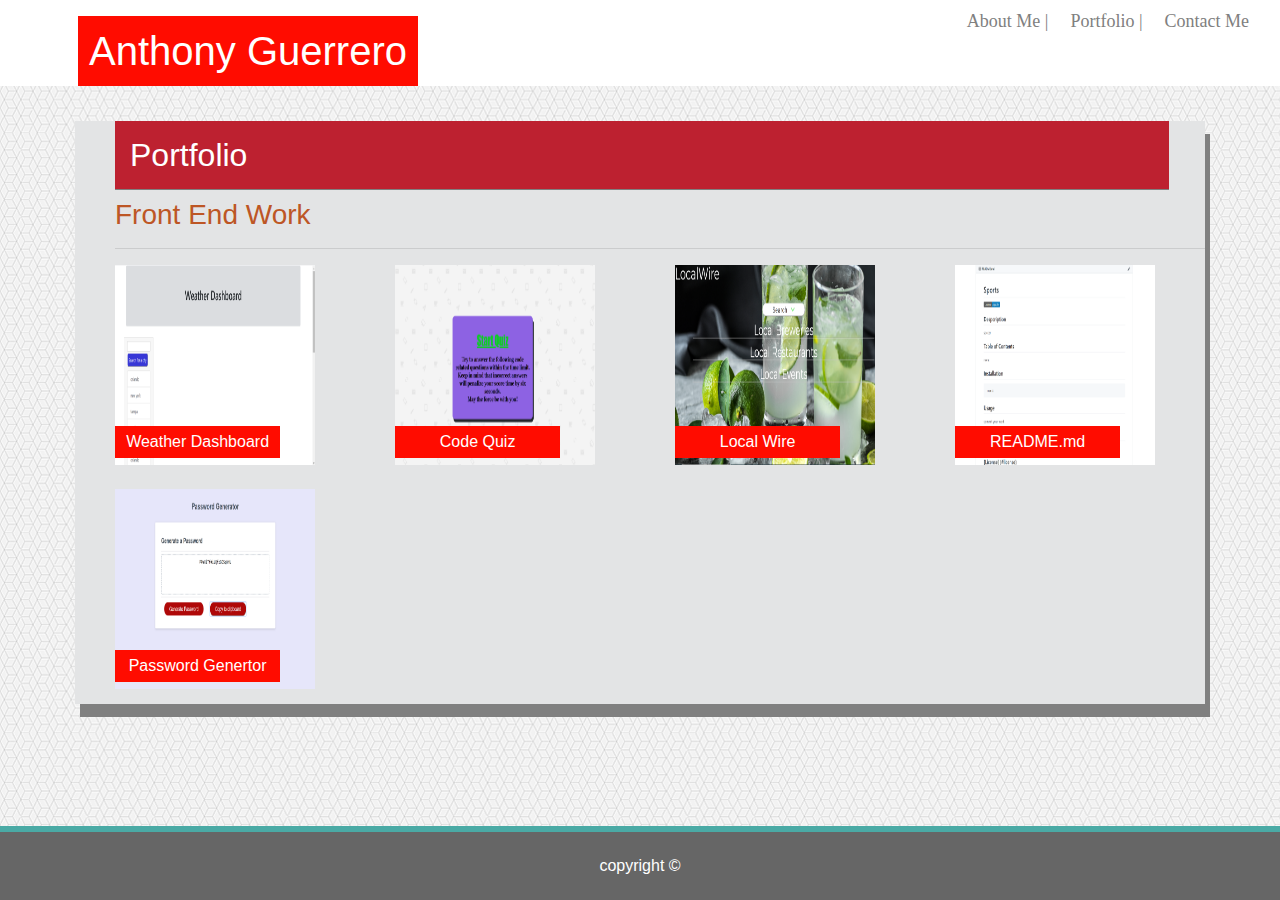
<file: public/portfolio.html>
<!DOCTYPE html>
<html lang="en">

<head>
    <meta charset="UTF-8">
    <meta name="viewport" content="width=device-width, initial-scale=1.0">
    <meta http-equiv="X-UA-Compatible" content="ie=edge">
    <link rel="icon" href="./assets/portfolio-image-1.png" type="image/gif" sizes="16x16">
    <title>Portfolio</title>
    <link rel="stylesheet" href="https://stackpath.bootstrapcdn.com/bootstrap/4.4.1/css/bootstrap.min.css"
        integrity="sha384-Vkoo8x4CGsO3+Hhxv8T/Q5PaXtkKtu6ug5TOeNV6gBiFeWPGFN9MuhOf23Q9Ifjh" crossorigin="anonymous">
    <link rel="stylesheet" href="./css/style.css">
</head>

<body>
    <header>
        <nav>
            <div class="container" style="overflow: auto; clear: both;">
                <h1 id="myname" class="float-left">Anthony Guerrero</h1>
                <ul class="nav float-right mynav">
                    <li class="nav-item">
                        <a class="nav-link active" href="./index.html">About Me |</a>
                    </li>
                    <li class="nav-item">
                        <a class="nav-link" href="./portfolio.html">Portfolio |</a>
                    </li>
                    <li class="nav-item">
                        <a class="nav-link" href="./contact.html">Contact Me</a>
                    </li>
                </ul>
            </div>
        </nav>
    </header>


    <div class="container-form-portfolio">
        <h2 class="h2-portfolio">Portfolio</h2>
        <h3 class="frontEndHeader" >Front End Work</h3>
        <hr>
        <div class="clearFix row">
            <div class="col-md-3">
                <img id="weatherDashboard" class="clickLinks" src="./assets/HomePage.png" alt="" width="200px"
                    height="200px">
                <div class="Text">Weather Dashboard</div>
            </div>
            <div class="col-md-3 codeQ">
                <img id="codeQuiz" class="clickLinks" src="./assets/Code Quiz.png" alt="" width="200px" height="200px">
                <div class="Text">Code Quiz</div>
            </div>
            <div class="col-md-3 codeQ">
                <img id="LocalWire" class="clickLinks" src="./assets/Local Wire.png" alt="" width="200px"
                    height="200px">
                <div class="Text">Local Wire</div>
            </div>
            <div class="col-md-3">
                <img id="readMe" class="clickLinks" src="./assets/good_readme.png" alt="" width="200px" height="200px">
                <div class="Text">README.md</div>
            </div>

        </div>
        <div  class="row mt-4">
            <div class="col-md-3">
                <img id="passwordGenerator" class="clickLinks" src="./assets/password_generator.png" alt="" width="200px" height="200px">
                <div class="Text">Password Genertor</div>
            </div>
        </div>
    </div>




    <footer>copyright ©</footer>

    <script src="https://code.jquery.com/jquery-3.4.1.js"
        integrity="sha256-WpOohJOqMqqyKL9FccASB9O0KwACQJpFTUBLTYOVvVU=" crossorigin="anonymous"></script>
    <script src="./js/script.js"></script>
</body>

</html>
</file>
<file: public/css/style.css>
body{
    background-image: url(../assets/qbkls.png);
  
}

.mynav{
    
    font-family: Georgia, 'Times New Roman', Times, serif;
    float: right;
    
}

.nav-link{
    color: gray;
    font-size: large;
    margin-left: -10px;
}
nav a:hover, nav a:focus{
    text-decoration: underline;
    color:#4aaaa5;
}

#myname{
    background-color:#ff0c00;
    color: white;
    padding: 11px;
    margin: 16px 16px 0px 63px;
}

.container{
    margin: 0px;
    clear: both;
    overflow: auto;
    background-color: white;
    max-width: 100%;
}

.me{
    padding: 20px;
}

.about-me{
    color:#4aaaa5;;
    border-bottom: gray 1px solid;
    padding: 15px;
}

.w3-container{
    position: relative;
    background-color:white;
    margin: 35px auto;
    width: 75%;
    padding: 10px;
    box-shadow: 5px 10px grey;
}

.info{
    font-family: Arial, Helvetica, sans-serif;
    text-align: center;
}

#toggle{
    padding: 10px;
    font-size: x-large;
}

.container-form{
    background-color: white;
    margin-bottom: 0;
    border-color: black;
    box-shadow:  5px 13px grey;
    margin: 35px;
    padding: 20px;
    
}


.container-form-portfolio{
    background-color: #e3e4e5;
    border-color: black;
    box-shadow:  5px 13px grey;
    margin: 35px 75px;
    padding-left: 40px;
    padding-bottom: 15px;
}

.frontEndHeader{
    color: #bd5625;
}

#projects{
    margin-top: 20px;
    color: #bd5625;

}

#workDay{
    margin-top: 15px;
}

#noteTaker{
    margin-top: 15px;
}

#teamTemplate{
    margin-top: 15px;
}



.text{
    position: absolute;
    padding: 4px 8px;
    top: 144px;
    background-color: teal;
    color: white;
    width: 180px;
    text-align: center;
    font-family: Arial, Helvetica, sans-serif;
}

.Text{
    position: absolute;
    top: 161px;
    text-align: center;
    background-color: #ff0c00;
    color: white;
    width: 59%;
    padding: 4px 8px; 
}

.clickLinks{
    cursor: pointer;
}



.contact-h2{
    background-color: white;
    color: #4aaaa5;
    border-bottom: gray solid 1px;
    padding: 15px;
}

.portfolio-img{
    padding: 20px 20px 20px 0px;
}

.h2-portfolio{
    background-color: #bd2130;
    color: white;
    border-bottom: gray solid 1px;
    padding: 15px;
    margin-right: 36px;
}
    

footer{
    position: fixed;
    left: 0;
    bottom: 0px;
    background-color:#666666;
    color: white;
    width: 100%;
    padding: 22px 0;
    text-align: center;
    font-family: Arial, Helvetica, sans-serif ;
    border-top: #4aaaa5 6px solid ;   
    z-index: -1;
}

/* .dark-mode{
    background-color: gray;
    color: black;
    
} */

@media screen 
  and (device-width: 360px) 
  and (device-height: 640px) 
  and (-webkit-device-pixel-ratio: 3) {
    

}
</file>
